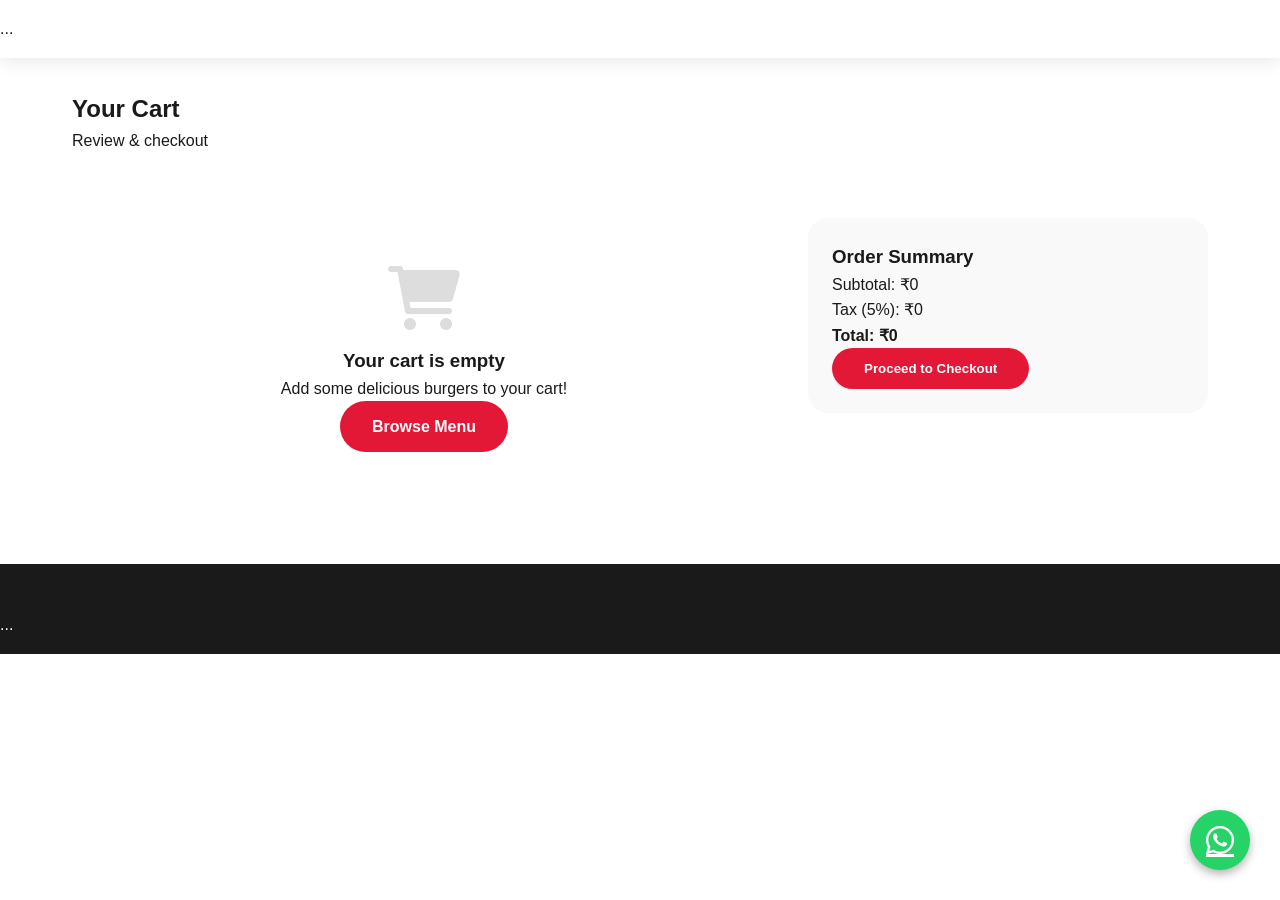
<file: cart.html>
<!DOCTYPE html>
<html lang="en">
<head>
  <meta charset="UTF-8">
  <meta name="viewport" content="width=device-width, initial-scale=1.0">
  <title>Cart - Burger Blast</title>
  <link rel="stylesheet" href="css/style.css">
  <link rel="stylesheet" href="https://cdnjs.cloudflare.com/ajax/libs/font-awesome/6.0.0-beta3/css/all.min.css">
</head>
<body>

<nav class="navbar" id="navbar">...</nav>

<section class="page-header"><div class="container"><h1>Your Cart</h1><p>Review & checkout</p></div></section>

<section class="cart-section">
  <div class="container cart-container">
    <div class="cart-items" id="cartItemsList"><p>Your cart is empty. <a href="menu.html">Order now!</a></p></div>
    <div class="cart-summary"><h3>Order Summary</h3><div class="summary-details"><p>Subtotal: <span id="cartSubtotal">₹0</span></p><p>Tax (5%): <span id="cartTax">₹0</span></p><p><strong>Total: <span id="cartTotal">₹0</span></strong></p></div><button id="proceedCheckoutBtn" class="btn-primary">Proceed to Checkout</button></div>
  </div>
</section>

<section class="checkout-form" id="checkoutSection" style="display:none;"><div class="container"><h2>Checkout Details</h2><form id="checkoutForm"><input type="text" id="fullName" placeholder="Full Name" required><input type="tel" id="phone" placeholder="Phone Number" required><textarea id="address" placeholder="Delivery Address" required></textarea><select id="paymentMethod" required><option value="">Select Payment</option><option value="card">Credit/Debit Card</option><option value="cod">Cash on Delivery</option></select><button type="submit" class="btn-primary">Place Order</button><p id="orderFeedback"></p></form></div></section>

<footer>...</footer>
<a href="https://wa.me/1234567890" class="whatsapp-float" target="_blank"><i class="fab fa-whatsapp"></i></a>
<script src="js/script.js"></script>
</body>
</html>
</file>
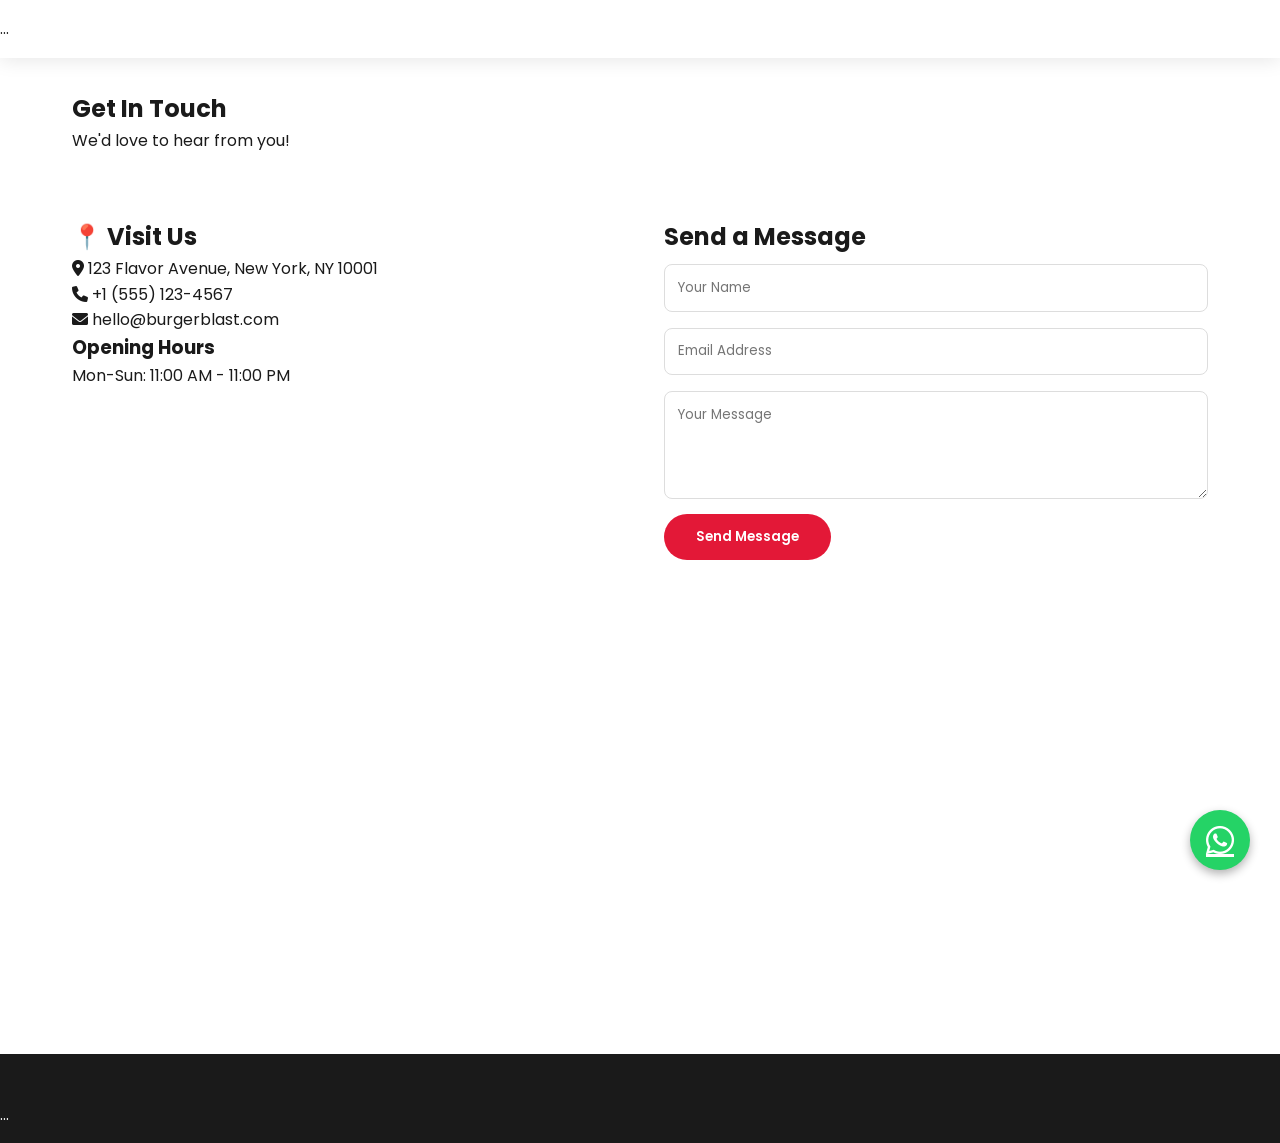
<file: contact.html>
<!DOCTYPE html>
<html lang="en">
<head>
  <meta charset="UTF-8">
  <meta name="viewport" content="width=device-width, initial-scale=1.0">
  <title>Contact - Burger Blast</title>
  <link rel="stylesheet" href="css/style.css">
  <link rel="stylesheet" href="https://cdnjs.cloudflare.com/ajax/libs/font-awesome/6.0.0-beta3/css/all.min.css">
  <link href="https://fonts.googleapis.com/css2?family=Poppins:wght@300;400;500;600;700;800&display=swap" rel="stylesheet">
</head>
<body>

<nav class="navbar" id="navbar">...</nav>

<section class="page-header">
  <div class="container"><h1>Get In Touch</h1><p>We'd love to hear from you!</p></div>
</section>

<section class="contact-section">
  <div class="container contact-wrapper">
    <div class="contact-info"><h2>📍 Visit Us</h2><p><i class="fas fa-map-marker-alt"></i> 123 Flavor Avenue, New York, NY 10001</p><p><i class="fas fa-phone"></i> +1 (555) 123-4567</p><p><i class="fas fa-envelope"></i> hello@burgerblast.com</p><h3>Opening Hours</h3><p>Mon-Sun: 11:00 AM - 11:00 PM</p></div>
    <div class="contact-form"><h2>Send a Message</h2><form id="contactForm"><input type="text" id="contactName" placeholder="Your Name" required><input type="email" id="contactEmail" placeholder="Email Address" required><textarea id="contactMsg" rows="4" placeholder="Your Message" required></textarea><button type="submit" class="btn-primary">Send Message</button><p id="formFeedback" class="feedback-msg"></p></form></div>
  </div>
</section>

<section class="map"><div class="container"><iframe src="https://maps.google.com/maps?q=New%20York&t=&z=13&ie=UTF8&iwloc=&output=embed" width="100%" height="350" style="border:0;" allowfullscreen="" loading="lazy"></iframe></div></section>

<footer>...</footer>
<a href="https://wa.me/1234567890" class="whatsapp-float" target="_blank"><i class="fab fa-whatsapp"></i></a>
<script src="js/script.js"></script>
</body>
</html>
</file>
<file: css/style.css>
* {
  margin: 0;
  padding: 0;
  box-sizing: border-box;
  font-family: 'Poppins', sans-serif;
}

:root {
  --red: #e31837;
  --yellow: #ffc107;
  --black: #1a1a1a;
  --dark-gray: #2d2d2d;
  --white: #ffffff;
  --light-gray: #f9f9f9;
}

body {
  background: var(--white);
  color: var(--black);
  line-height: 1.6;
  overflow-x: hidden;
}

/* Sticky Navbar */
.navbar {
  position: sticky;
  top: 0;
  background: var(--white);
  box-shadow: 0 2px 20px rgba(0,0,0,0.1);
  z-index: 1000;
  padding: 1rem 0;
  transition: all 0.3s;
}
.nav-container {
  max-width: 1200px;
  margin: 0 auto;
  display: flex;
  justify-content: space-between;
  align-items: center;
  padding: 0 2rem;
}
.logo a {
  font-size: 1.8rem;
  font-weight: 800;
  color: var(--red);
  text-decoration: none;
}
.logo i { color: var(--yellow); }
.nav-menu {
  display: flex;
  list-style: none;
  gap: 2rem;
  align-items: center;
}
.nav-menu a {
  text-decoration: none;
  color: var(--black);
  font-weight: 500;
  transition: 0.3s;
}
.nav-menu a:hover, .nav-menu a.active { color: var(--red); }
.cart-link span {
  background: var(--red);
  color: white;
  border-radius: 50%;
  padding: 2px 8px;
  font-size: 0.8rem;
  margin-left: 5px;
}
.btn-order-now {
  background: var(--red);
  color: white;
  padding: 0.6rem 1.5rem;
  border-radius: 30px;
  text-decoration: none;
  font-weight: 600;
  transition: 0.3s;
}
.btn-order-now:hover { background: #b0102a; transform: scale(1.05);}
.hamburger { display: none; flex-direction: column; cursor: pointer; gap: 5px;}
.bar { width: 25px; height: 3px; background: var(--black); transition: 0.3s;}

/* Hero */
.hero {
  display: flex;
  align-items: center;
  justify-content: space-between;
  max-width: 1200px;
  margin: 3rem auto;
  padding: 0 2rem;
  gap: 2rem;
  flex-wrap: wrap;
}
.hero-content { flex: 1; }
.hero-content h1 { font-size: 3.2rem; line-height: 1.2; }
.highlight { color: var(--red); }
.hero-buttons { margin-top: 2rem; display: flex; gap: 1rem; }
.btn-primary, .btn-secondary {
  padding: 0.8rem 2rem;
  border-radius: 40px;
  text-decoration: none;
  font-weight: 600;
  display: inline-block;
  transition: 0.3s;
}
.btn-primary { background: var(--red); color: white; border: none; cursor: pointer;}
.btn-primary:hover { background: #b0102a; transform: translateY(-3px);}
.btn-secondary { background: var(--yellow); color: var(--black);}
.hero-image img { width: 100%; max-width: 450px; border-radius: 30px; }

/* Sections */
.container { max-width: 1200px; margin: 0 auto; padding: 2rem; }
.section-title { text-align: center; font-size: 2.2rem; margin-bottom: 2rem; position: relative; }
.products-grid { display: grid; grid-template-columns: repeat(auto-fit, minmax(260px, 1fr)); gap: 2rem; }
.product-card {
  background: var(--light-gray);
  border-radius: 20px;
  overflow: hidden;
  transition: transform 0.3s, box-shadow 0.3s;
  text-align: center;
  padding: 1rem;
}
.product-card:hover { transform: translateY(-8px); box-shadow: 0 10px 25px rgba(0,0,0,0.1);}
.product-card img { width: 100%; height: 180px; object-fit: cover; border-radius: 15px; }
.product-card h3 { margin: 1rem 0 0.5rem; }
.price { font-weight: bold; color: var(--red); font-size: 1.3rem; margin: 0.5rem 0; }
.add-to-cart { background: var(--yellow); border: none; padding: 0.6rem 1.5rem; border-radius: 30px; font-weight: 600; cursor: pointer; margin-top: 0.5rem; transition: 0.3s; }
.add-to-cart:hover { background: #e0a800; }

/* Why us, combos */
.features, .combo-grid { display: grid; grid-template-columns: repeat(auto-fit, minmax(220px,1fr)); gap: 2rem; text-align: center; margin-top: 2rem;}
.feature i, .combo-grid .combo i { font-size: 2.5rem; color: var(--red); margin-bottom: 1rem; }
.about-preview { background: var(--light-gray); }
.preview-wrap { display: flex; gap: 2rem; align-items: center; flex-wrap: wrap; }
.preview-text { flex:1; }
.testimonial-slider { display: flex; gap: 2rem; justify-content: center; flex-wrap: wrap; }
.testimonial { background: white; padding: 1.5rem; border-radius: 20px; box-shadow: 0 5px 15px rgba(0,0,0,0.05); max-width: 300px; text-align: center; }
.gallery-grid { display: grid; grid-template-columns: repeat(auto-fit, minmax(200px,1fr)); gap: 1rem; }
.gallery-grid img { width: 100%; height: 200px; object-fit: cover; border-radius: 15px; transition: 0.3s; }
.gallery-grid img:hover { transform: scale(1.03);}
.cta { background: var(--red); color: white; text-align: center; padding: 4rem 2rem; }
.cta .btn-primary { background: var(--yellow); color: var(--black); }

/* Footer */
footer { background: var(--black); color: white; padding: 3rem 0 1rem; margin-top: 2rem;}
.footer-container { max-width: 1200px; margin: 0 auto; display: grid; grid-template-columns: repeat(auto-fit,minmax(200px,1fr)); gap: 2rem; padding: 0 2rem;}
.footer-col a { display: block; color: #ccc; text-decoration: none; margin: 0.5rem 0; }
.social i { font-size: 1.5rem; margin-right: 1rem; cursor: pointer; }
.bottom { text-align: center; padding: 2rem 0 0; border-top: 1px solid #444; margin-top: 2rem;}

/* WhatsApp */
.whatsapp-float {
  position: fixed;
  bottom: 30px;
  right: 30px;
  background: #25d366;
  color: white;
  border-radius: 50%;
  width: 60px;
  height: 60px;
  display: flex;
  align-items: center;
  justify-content: center;
  font-size: 2rem;
  box-shadow: 0 4px 10px rgba(0,0,0,0.3);
  transition: 0.3s;
  z-index: 99;
}
.whatsapp-float:hover { transform: scale(1.1);}

/* Offer Popup */
.offer-popup {
  position: fixed;
  top: 0; left: 0;
  width: 100%; height: 100%;
  background: rgba(0,0,0,0.7);
  display: flex;
  align-items: center;
  justify-content: center;
  z-index: 2000;
  visibility: hidden;
  opacity: 0;
  transition: 0.3s;
}
.offer-popup.show { visibility: visible; opacity: 1; }
.popup-content {
  background: white;
  padding: 2rem;
  border-radius: 20px;
  text-align: center;
  max-width: 400px;
  position: relative;
}
.close-popup { position: absolute; top: 15px; right: 20px; font-size: 1.8rem; cursor: pointer; }

/* Responsive */
@media (max-width: 768px) {
  .hamburger { display: flex; }
  .nav-menu {
    position: absolute;
    top: 70px;
    left: -100%;
    flex-direction: column;
    background: white;
    width: 100%;
    text-align: center;
    padding: 2rem;
    transition: 0.3s;
    box-shadow: 0 10px 15px rgba(0,0,0,0.1);
  }
  .nav-menu.active { left: 0; }
  .hero { flex-direction: column; text-align: center; }
  .hero-buttons { justify-content: center; }
  .cart-container { flex-direction: column; }
}
.cart-container { display: flex; gap: 2rem; flex-wrap: wrap; }
.cart-items { flex: 2; }
.cart-summary { flex: 1; background: var(--light-gray); padding: 1.5rem; border-radius: 20px; height: fit-content;}
.cart-item { display: flex; gap: 1rem; margin-bottom: 1rem; padding: 1rem; border-bottom: 1px solid #ddd; align-items: center; flex-wrap: wrap;}
.cart-item img { width: 70px; height: 70px; object-fit: cover; border-radius: 10px;}
.cart-item-details { flex:1;}
.quantity-btn { background: #ddd; border: none; padding: 0 10px; cursor: pointer; font-weight: bold; border-radius: 5px;}
.remove-item { background: var(--red); color: white; border: none; padding: 5px 12px; border-radius: 20px; cursor: pointer;}
.feedback-msg { color: green; margin-top: 0.5rem; }
.category-tabs { display: flex; justify-content: center; gap: 1rem; margin-bottom: 2rem; flex-wrap: wrap;}
.cat-btn { padding: 0.6rem 1.5rem; border: none; background: #eee; border-radius: 30px; cursor: pointer; font-weight: 600;}
.cat-btn.active { background: var(--red); color: white;}
.about-grid, .mission-grid, .team-grid { display: grid; grid-template-columns: repeat(auto-fit,minmax(280px,1fr)); gap: 2rem; align-items: center;}
.team-member img { width: 150px; height: 150px; border-radius: 50%; object-fit: cover;}
.contact-wrapper { display: grid; grid-template-columns: repeat(auto-fit,minmax(300px,1fr)); gap: 3rem;}
.contact-form input, .contact-form textarea, .checkout-form input, .checkout-form textarea, .checkout-form select { width: 100%; padding: 0.8rem; margin: 0.5rem 0; border: 1px solid #ddd; border-radius: 8px;}
</file>
